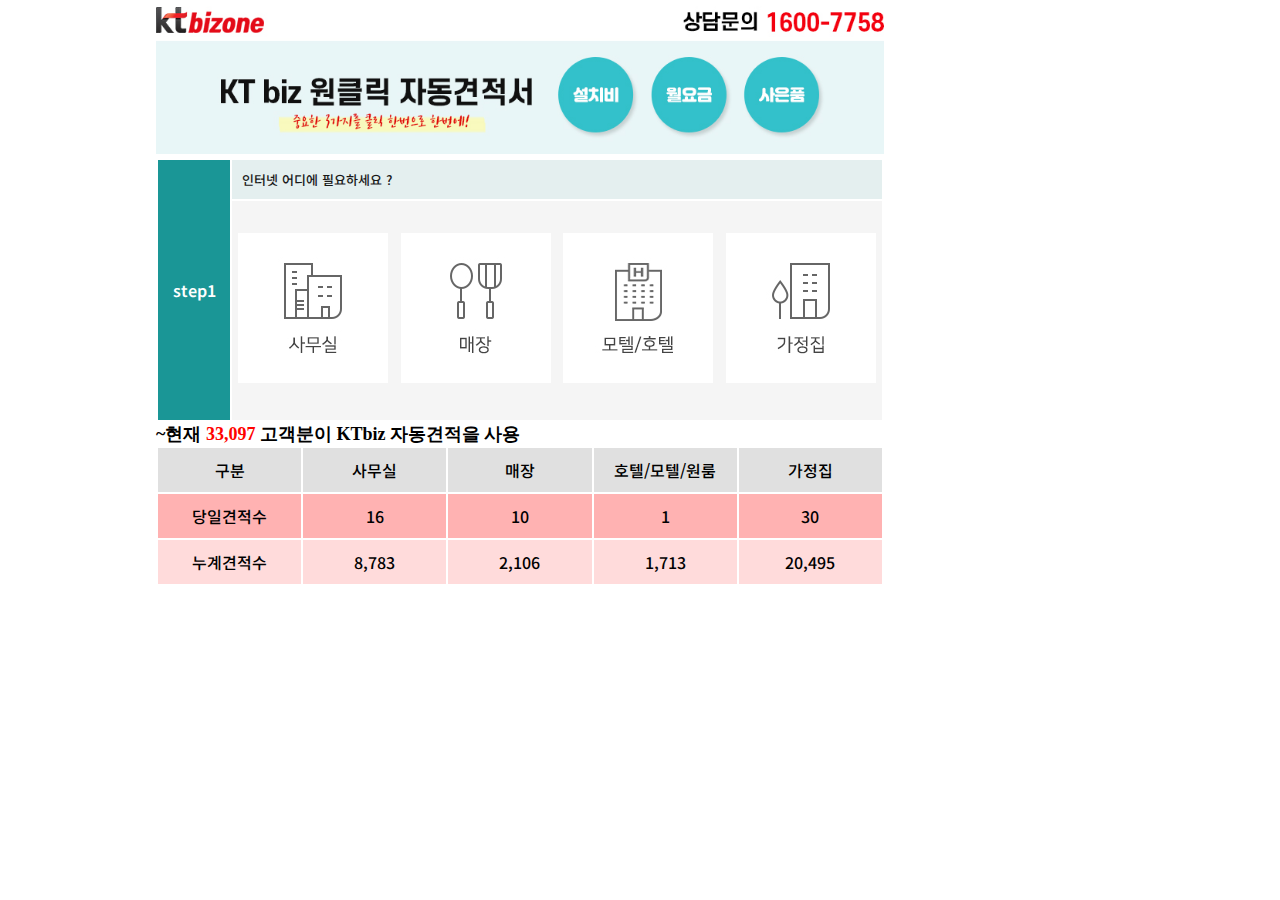
<file: main.html>
<!DOCTYPE html>
<html lang="ko">

<head>
    <meta charset="UTF-8">
    <meta http-equiv="X-UA-Compatible" content="IE=edge">
    <meta name="viewport" content="width=device-width, initial-scale=1.0">
    <link rel="stylesheet" href="css/main.css">
    <link rel="preconnect" href="https://fonts.googleapis.com">
    <link rel="preconnect" href="https://fonts.gstatic.com" crossorigin>
    <link rel="preconnect" href="https://fonts.googleapis.com">
    <link rel="preconnect" href="https://fonts.gstatic.com" crossorigin>
    <link href="https://fonts.googleapis.com/css2?family=Noto+Sans+KR:wght@500&display=swap" rel="stylesheet">
    <title>udnetworks</title>
</head>

<body style="width: 1040px;">
    <div class="container">
        <div class="header">
            <div class="banner">
                <img src="estimate/자동상품견적서.jpg" alt="자동견적서">
            </div>
        </div>
        <div class="mainbox">
            <table style="width: 100%;">
                <tr>
                    <td class="s_box" rowspan="2">
                        step1
                    </td>
                    <td
                        style="background-color: #E4EFEF; color: #191919; font-weight: 500; width: 100%; text-align: left; padding: 10px; font-family: 'Noto Sans KR', sans-serif; font-size: 13px;">
                        인터넷 어디에 필요하세요 ?
                    </td>
                </tr>
                <tr>
                    <td style="background-color: #F5F5F5;">
                        <div class="main_box_img">
                            <div class="img_box">
                                <div class="img_box1">
                                    <img src="estimate/ico_office.jpg" alt="">
                                </div>
                                <div class="img_box_hover">

                                </div>
                            </div>
                            <div class="img_box">
                                <div class="img_box1">
                                    <img src="estimate/매장.jpg" alt="">
                                </div>
                                <div class="img_box_hover">

                                </div>
                            </div>
                            <div class="img_box">
                                <div class="img_box1">
                                    <img src="estimate/숙박업.jpg" alt="">
                                </div>
                                <div class="img_box_hover">

                                </div>
                            </div>
                            <div class="img_box">
                                <div class="img_box1">
                                    <img src="estimate/가정집.jpg" alt="">
                                </div>
                                <div class="img_box_hover">

                                </div>
                            </div>
                        </div>
                    </td>
                </tr>
            </table>
        </div>
        <div class="acc_user_number">
            <div class="acn_text">
                <p>~현재 <strong>33,097</strong> 고객분이 KTbiz 자동견적을 사용</p>
            </div>
            <div class="acn_table" style="width: ;">
                <table class="acn_table1">
                    <colgroup>
                        <col style="width: 20%">
                        <col style="width: 20%">
                        <col style="width: 20%">
                        <col style="width: 20%">
                        <col style="width: 20%">
                    </colgroup>
                    <tr style="background-color: #E0E0E0;">
                        <td>구분</td>
                        <td>사무실</td>
                        <td>매장</td>
                        <td>호텔/모텔/원룸</td>
                        <td>가정집</td>
                    </tr>
                    <tr style="background-color: #FFB2B2;">
                        <td>당일견적수</td>
                        <td>16</td>
                        <td>10</td>
                        <td>1</td>
                        <td>30</td>
                    </tr>
                    <tr style="background-color: #FFDBDB;">
                        <td>누계견적수</td>
                        <td>8,783</td>
                        <td>2,106</td>
                        <td>1,713</td>
                        <td>20,495</td>
                    </tr>
                </table>
            </div>
        </div>
    </div>
</body>

</html>
</file>
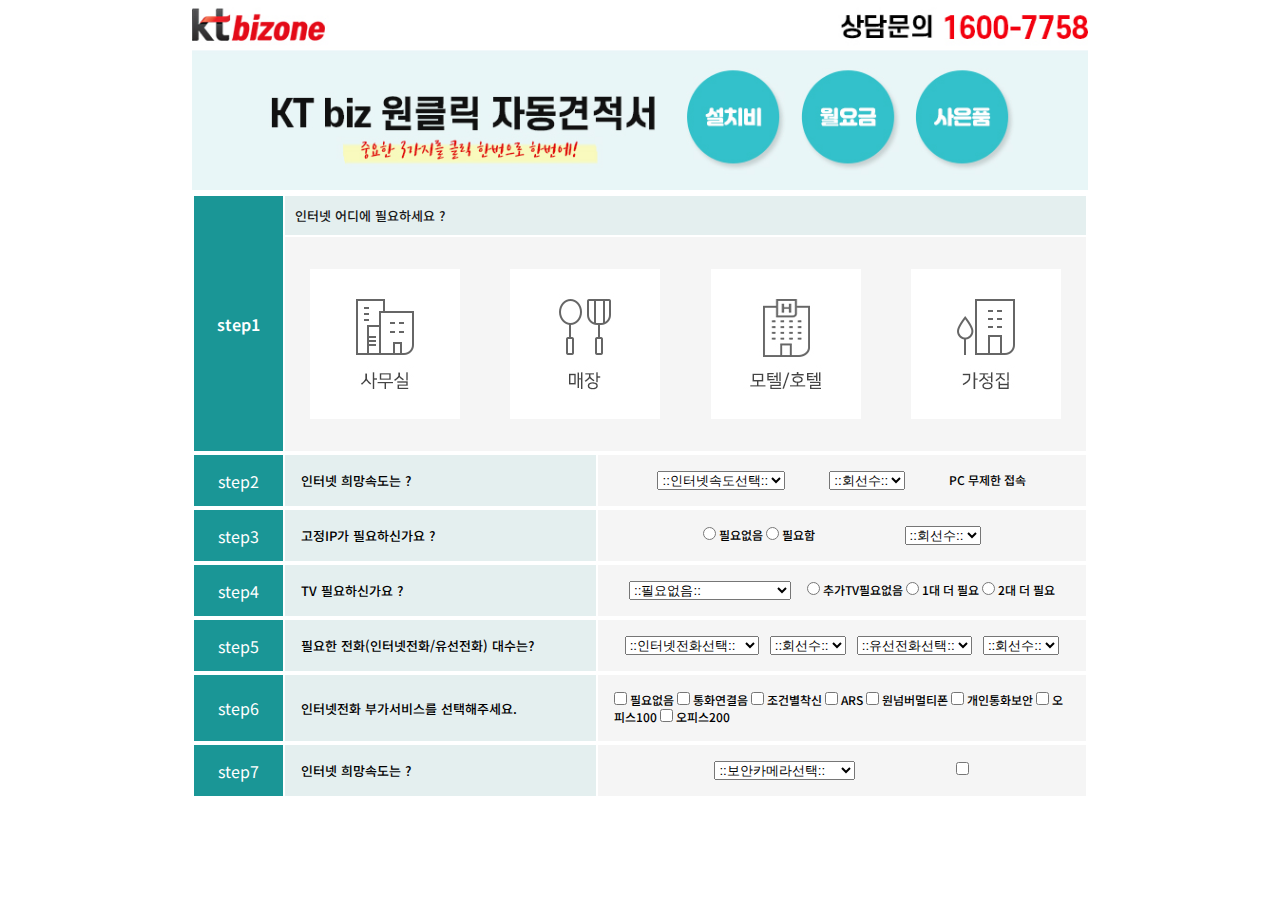
<file: office.html>
<!DOCTYPE html>
<html lang="ko">

<head>
    <meta charset="UTF-8">
    <meta http-equiv="X-UA-Compatible" content="IE=edge">
    <meta name="viewport" content="width=device-width, initial-scale=1.0">
    <link rel="stylesheet" href="css/main.css">
    <link rel="preconnect" href="https://fonts.googleapis.com">
    <link rel="preconnect" href="https://fonts.gstatic.com" crossorigin>
    <link rel="preconnect" href="https://fonts.googleapis.com">
    <link rel="preconnect" href="https://fonts.gstatic.com" crossorigin>
    <link href="https://fonts.googleapis.com/css2?family=Noto+Sans+KR:wght@500&display=swap" rel="stylesheet">
    <title>udnetworks</title>
</head>

<body>
    <div class="container">
        <div class="header">
            <div class="banner">
                <img src="estimate/자동상품견적서.jpg" alt="자동견적서">
            </div>
        </div>
        <div class="mainbox">
            <table style="width: 100%;">
                <tr>
                    <td class="s_box" rowspan="2">
                        step1
                    </td>
                    <td
                        style="background-color: #E4EFEF; color: #191919; font-weight: 500; width: 100%; text-align: left; padding: 10px; font-family: 'Noto Sans KR', sans-serif; font-size: 13px;">
                        인터넷 어디에 필요하세요 ?
                    </td>
                </tr>
                <tr>
                    <td style="background-color: #F5F5F5;">
                        <div class="main_box_img">
                            <img src="estimate/ico_office.jpg" alt="">
                            <img src="estimate/매장.jpg" alt="">
                            <img src="estimate/숙박업.jpg" alt="">
                            <img src="estimate/가정집.jpg" alt="">
                        </div>
                    </td>
                </tr>
            </table>
        </div>
        <div class="step">
            <div class="step_2">
                <table>
                    <colgroup>
                        <col width="10%" />
                        <col width="35%" />
                        <col width="55%" />
                    </colgroup>
                    <tr>
                        <td class="a_step">step2</td>
                        <td class="b_step">인터넷 희망속도는 ?</td>
                        <td class="c_step">
                            <div>
                                <select name="internet_speed" id="internet_speed">
                                    <option *value*="" *selected*>::인터넷속도선택::</option>

                                    <option *value*="500M+">500M+와이파이</option>

                                    <option *value*="1G+">1G+와이파이</option>

                                    <option *value*="100M">100M</option>

                                    <option *value*="500M">500M</option>

                                    <option *value*="1G">1G</option>

                                    <option *value*="2.5G">2.5G</option>

                                    <option *value*="5G">5G</option>

                                    <option *value*="10G">10G</option>
                                </select>
                            </div>
                            <div>
                                <select *name*="pc_per" *id*="pc_per">

                                    <option *value*="">::회선수::</option>

                                    <option *value*="1">1대</option>

                                    <option *value*="2">2대</option>

                                    <option *value*="3">3대</option>

                                    <option *value*="4">4대</option>

                                    <option *value*="5">5대</option>

                                </select>
                            </div>
                            <p>PC 무제한 접속</p>
                        </td>
                    </tr>
                </table>
            </div>
            <div class="step_3">
                <table>
                    <colgroup>
                        <col width="10%" />
                        <col width="35%" />
                        <col width="55%" />
                    </colgroup>
                    <tr>
                        <td class="a_step">step3</td>
                        <td class="b_step">고정IP가 필요하신가요 ?</td>
                        <td class="c_step">
                            <div>
                                <input type="radio" name="internet_ip" value="n" id="r1">
                                <label for="r1">필요없음</label>
                                <input type="radio" name="internet_ip" value="y" id="r2">
                                <label for="r2">필요함</label>
                            </div>
                            <div>
                                <select name="pc_go" id="pc_go">

                                    <option value="">::회선수::</option>

                                    <option value="1">1대</option>

                                    <option value="2">2대</option>

                                    <option value="3">3대</option>

                                    <option value="4">4대</option>

                                    <option value="5">5대</option>

                                </select>
                            </div>
                        </td>
                    </tr>
                </table>
            </div>
            <div class="step_4">
                <table>
                    <colgroup>
                        <col width="10%" />
                        <col width="35%" />
                        <col width="55%" />
                    </colgroup>
                    <tr>
                        <td class="a_step">step4</td>
                        <td class="b_step">TV 필요하신가요 ?</td>
                        <td class="c_step">
                            <div>
                                <select name="tv" id="tv">

                                    <option value="">::필요없음::</option>

                                    <option value="1">BizOTV_베이직_243 ch</option>

                                    <option value="2">BizOTV_라이트_248 ch</option>

                                    <option value="3">BizOTV_에센스_273 ch</option>

                                    <option value="4">BizOTV_슬림_</option>

                                </select>
                            </div>
                            <div>
                                <input type="radio" name="add_tv" value="0" id="tv1">
                                <label for="tv1">추가TV필요없음</label>
                                <input type="radio" name="add_tv" value="0" id="tv2">
                                <label for="tv2">1대 더 필요</label>
                                <input type="radio" name="add_tv" value="0" id="tv3">
                                <label for="tv3">2대 더 필요</label>
                            </div>
                        </td>
                    </tr>
                </table>
            </div>
            <div class="step_5">
                <table>
                    <colgroup>
                        <col width="10%" />
                        <col width="35%" />
                        <col width="55%" />
                    </colgroup>
                    <tr>
                        <td class="a_step">step5</td>
                        <td class="b_step">필요한 전화(인터넷전화/유선전화) 대수는?</td>
                        <td class="c_step">
                            <div>
                                <select name="phone_in" id="phone_in">

                                    <option value="">::인터넷전화선택::</option>

                                    <option value="1">IP-4705H_Centrex</option>

                                    <option value="2">IP-4705G_Centrex</option>

                                    <option value="3">IP-700SC</option>

                                    <option value="4">MWP-2500</option>

                                </select>
                            </div>
                            <div>
                                <select name="phone_ea" id="phone_ea">
                                    <option value="0">::회선수::</option>
                                    <option value="1">1대

                                    </option>
                                    <option value="2">2대

                                    </option>
                                    <option value="3">3대

                                    </option>
                                    <option value="4">4대

                                    </option>
                                    <option value="5">5대

                                    </option>
                                    <option value="6">6대

                                    </option>
                                    <option value="7">7대

                                    </option>
                                    <option value="8">8대

                                    </option>
                                    <option value="9">9대

                                    </option>
                                    <option value="10">10대

                                    </option>
                                    <option value="11">11대

                                    </option>
                                    <option value="12">12대

                                    </option>
                                    <option value="13">13대

                                    </option>
                                    <option value="14">14대

                                    </option>
                                    <option value="15">15대

                                    </option>
                                    <option value="16">16대

                                    </option>
                                    <option value="17">17대

                                    </option>
                                    <option value="18">18대

                                    </option>
                                    <option value="19">19대

                                    </option>
                                    <option value="20">20대

                                    </option>
                                    <option value="21">21대

                                    </option>
                                    <option value="22">22대

                                    </option>
                                    <option value="23">23대

                                    </option>
                                    <option value="24">24대

                                    </option>
                                    <option value="25">25대

                                    </option>
                                    <option value="26">26대

                                    </option>
                                    <option value="27">27대

                                    </option>
                                    <option value="28">28대

                                    </option>
                                    <option value="29">29대

                                    </option>
                                    <option value="30">30대

                                    </option>
                                    <option value="31">31대

                                    </option>
                                    <option value="32">32대

                                    </option>
                                    <option value="33">33대

                                    </option>
                                    <option value="34">34대

                                    </option>
                                    <option value="35">35대

                                    </option>
                                    <option value="36">36대

                                    </option>
                                    <option value="37">37대

                                    </option>
                                    <option value="38">38대

                                    </option>
                                    <option value="39">39대

                                    </option>
                                    <option value="40">40대

                                    </option>
                                    <option value="41">41대

                                    </option>
                                    <option value="42">42대

                                    </option>
                                    <option value="43">43대

                                    </option>
                                    <option value="44">44대

                                    </option>
                                    <option value="45">45대

                                    </option>
                                    <option value="46">46대

                                    </option>
                                    <option value="47">47대

                                    </option>
                                    <option value="48">48대

                                    </option>
                                    <option value="49">49대

                                    </option>
                                    <option value="50">50대

                                    </option>
                                </select>
                            </div>
                            <div>
                                <select name="fax_in" id="fax_in">

                                    <option value="">::유선전화선택::</option>

                                    <option value="1">홈무한3000</option>

                                    <option value="2">소호무한3000</option>

                                    <option value="3">팩스전용</option>
                                </select>
                            </div>
                            <div>
                                <select name="fax_ea" id="fax_ea">
                                    <option value="0">::회선수::</option>
                                    <option value="1">1대

                                    </option>
                                    <option value="2">2대

                                    </option>
                                    <option value="3">3대

                                    </option>
                                    <option value="4">4대

                                    </option>
                                    <option value="5">5대

                                    </option>
                                    <option value="6">6대

                                    </option>
                                    <option value="7">7대

                                    </option>
                                    <option value="8">8대

                                    </option>
                                    <option value="9">9대

                                    </option>
                                    <option value="10">10대

                                    </option>
                                    <option value="11">11대

                                    </option>
                                    <option value="12">12대

                                    </option>
                                    <option value="13">13대

                                    </option>
                                    <option value="14">14대

                                    </option>
                                    <option value="15">15대

                                    </option>
                                    <option value="16">16대

                                    </option>
                                    <option value="17">17대

                                    </option>
                                    <option value="18">18대

                                    </option>
                                    <option value="19">19대

                                    </option>
                                    <option value="20">20대

                                    </option>
                                    <option value="21">21대

                                    </option>
                                    <option value="22">22대

                                    </option>
                                    <option value="23">23대

                                    </option>
                                    <option value="24">24대

                                    </option>
                                    <option value="25">25대

                                    </option>
                                    <option value="26">26대

                                    </option>
                                    <option value="27">27대

                                    </option>
                                    <option value="28">28대

                                    </option>
                                    <option value="29">29대

                                    </option>
                                    <option value="30">30대

                                    </option>
                                    <option value="31">31대

                                    </option>
                                    <option value="32">32대

                                    </option>
                                    <option value="33">33대

                                    </option>
                                    <option value="34">34대

                                    </option>
                                    <option value="35">35대

                                    </option>
                                    <option value="36">36대

                                    </option>
                                    <option value="37">37대

                                    </option>
                                    <option value="38">38대

                                    </option>
                                    <option value="39">39대

                                    </option>
                                    <option value="40">40대

                                    </option>
                                    <option value="41">41대

                                    </option>
                                    <option value="42">42대

                                    </option>
                                    <option value="43">43대

                                    </option>
                                    <option value="44">44대

                                    </option>
                                    <option value="45">45대

                                    </option>
                                    <option value="46">46대

                                    </option>
                                    <option value="47">47대

                                    </option>
                                    <option value="48">48대

                                    </option>
                                    <option value="49">49대

                                    </option>
                                    <option value="50">50대

                                    </option>
                                </select>
                            </div>
                        </td>
                    </tr>
                </table>
            </div>
            <div class="step_6">
                <table>
                    <colgroup>
                        <col width="10%" />
                        <col width="35%" />
                        <col width="55%" />
                    </colgroup>
                    <tr>
                        <td class="a_step">step6</td>
                        <td class="b_step">인터넷전화 부가서비스를 선택해주세요.</td>
                        <td class="c_step">
                            <div>
                                <input type="checkbox" name="TEL_V" value="발신번호표시" id="x1">
                                <label for="x1" title="내 유선전화에 전화를 건 상대방의 번호가 표시되는 서비스 입니다.">필요없음</label>
                                <input type="checkbox" name="TEL_V" value="통화연결음" id="x2">
                                <label for="x2"
                                    title="발신자가 이용고객에게 전화를 걸었을때 다양한 소리(음악,홍보음,멘트등)를 들려주는 서비스입니다.">통화연결음</label>
                                <input type="checkbox" name="TEL_V" value="조건별착신전화" id="x3">
                                <label for="x3" title="시간 별 또는 특정번호로 걸려오는 전화에 대해 착신전환 서비스를 제공합니다.">조건별착신</label>
                                <input type="checkbox" name="TEL_V" value="ARS" id="x4">
                                <label for="x4"
                                    title="대표번호로 착신된 전화에 대하여 원하는 부서 및 번호를 음성안내로 자동 연결해주는 서비스입니다.">ARS</label>
                                <input type="checkbox" name="TEL_V" value="원넘버멀티폰" id="x5">
                                <label for="x5" title="하나의 번호로 여러 단말에 동시 착신/발신이 가능한 서비스입니다.">원넘버멀티폰</label>
                                <input type="checkbox" name="TEL_V" value="개인통화보안" id="x6">
                                <label for="x6" title="미리 설정된 비밀번호 입력시 외부로 통화가 가능한 서비스 입니다.">개인통화보안</label>
                                <input type="checkbox" name="TEL_V" value="오피스100" id="x7">
                                <label for="x7"
                                    title="발신정보명을 상대방에게 표시해 발신자의 신뢰성을 보장해주는 홍보마케팅서비스 (월 300건 통신사별 각100건)">오피스100</label>
                                <input type="checkbox" name="TEL_V" value="오피스200" id="x8">
                                <label for="x8"
                                    title="발신정보명을 상대방에게 표시해 발신자의 신뢰성을 보장해주는 홍보마케팅서비스 (월 600건 통신사별 각200건)">오피스200</label>
                            </div>
                        </td>
                    </tr>
                </table>
            </div>
            <div class="step_7">
                <table>
                    <colgroup>
                        <col width="10%" />
                        <col width="35%" />
                        <col width="55%" />
                    </colgroup>
                    <tr>
                        <td class="a_step">step7</td>
                        <td class="b_step">인터넷 희망속도는 ?</td>
                        <td class="c_step">
                            <div>
                                <select name="internet_speed" id="internet_speed">
                                    <option value="" selected>::보안카메라선택::</option>
                                    <option value="1">GiGAeyes i_slim1대</option>
                                    <option value="2">GiGAeyes i_slim2대</option>
                                    <option value="3">GiGAeyes i_slim3대</option>
                                    <option value="4">GiGAeyes i_slim4대</option>
                                    <option value="5">GiGAeyes i_slim5대</option>
                                    <option value="6">GiGAeyes i_slim6대</option>
                                    <option value="7">GiGAeyes i_slim7대</option>
                                    <option value="8">GiGAeyes i_slim8대</option>
                                </select>
                            </div>
                            <div>
                                <input type="checkbox" name="security_camera" value="Y" id="security_camera">
                            </div>
                        </td>
                    </tr>
                </table>
            </div>
        </div>
</body>

</html>
</file>
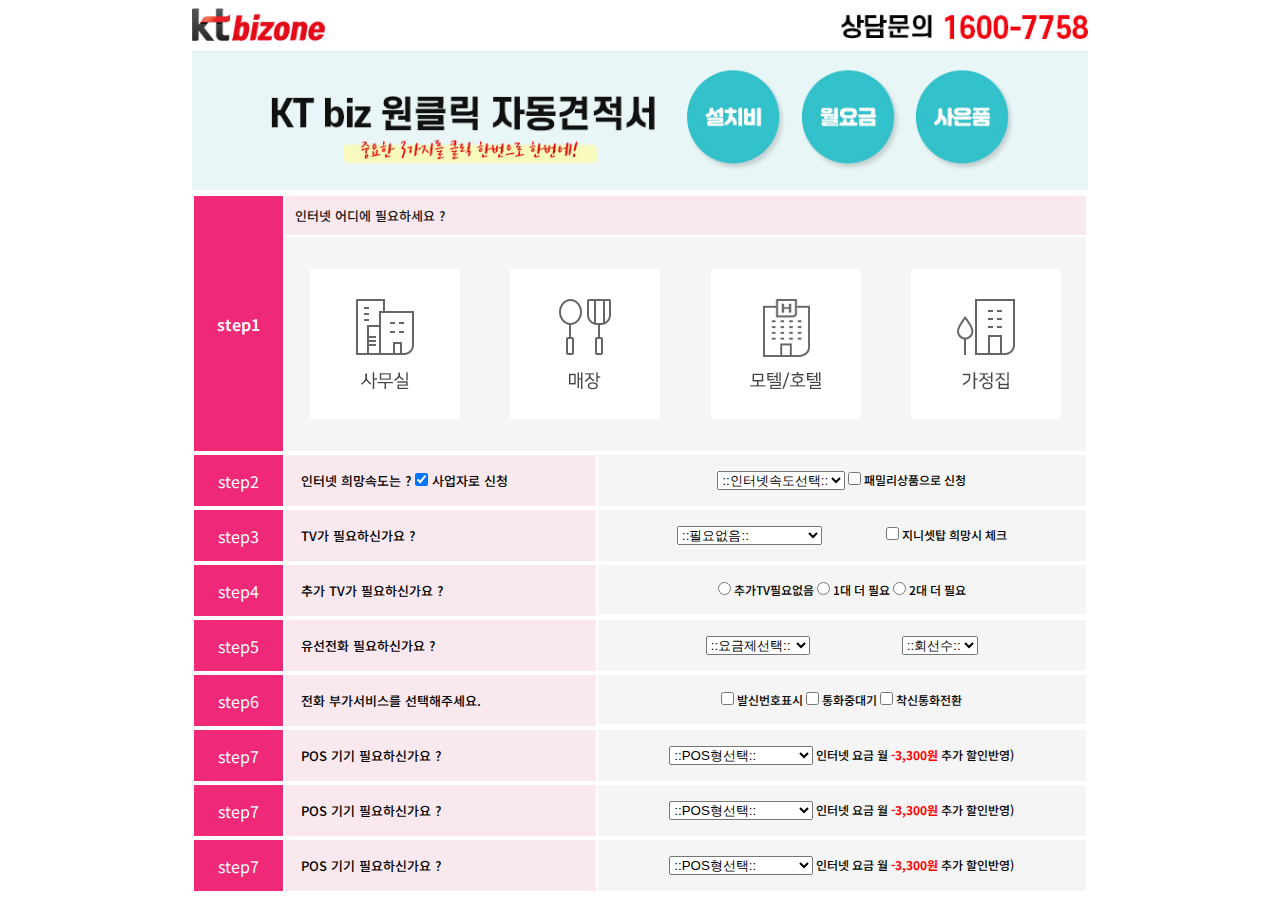
<file: restaurant.html>
<!DOCTYPE html>
<html lang="ko">

<head>
    <meta charset="UTF-8">
    <meta http-equiv="X-UA-Compatible" content="IE=edge">
    <meta name="viewport" content="width=device-width, initial-scale=1.0">
    <link rel="stylesheet" href="css/main.css">
    <link rel="preconnect" href="https://fonts.googleapis.com">
    <link rel="preconnect" href="https://fonts.gstatic.com" crossorigin>
    <link rel="preconnect" href="https://fonts.googleapis.com">
    <link rel="preconnect" href="https://fonts.gstatic.com" crossorigin>
    <link href="https://fonts.googleapis.com/css2?family=Noto+Sans+KR:wght@500&display=swap" rel="stylesheet">
    <title>udnetworks</title>
    <style>
        .a_step {
            background-color: #EF2878;
            color: #fff;
            text-align: center;
        }

        .b_step {
            background-color: #F9E8EE;
        }

        .c_step {
            background-color: #F5F5F5;
        }

        .s_box {
            background-color: #EF2878;
        }
    </style>
</head>

<body>
    <div class="container">
        <div class="header">
            <div class="banner">
                <img src="estimate/자동상품견적서.jpg" alt="자동견적서">
            </div>
        </div>
        <div class="mainbox">
            <table style="width: 100%;">
                <tr>
                    <td class="s_box" rowspan="2">
                        step1
                    </td>
                    <td
                        style="background-color: #F9E8EE; color: #191919; font-weight: 500; width: 100%; text-align: left; padding: 10px; font-family: 'Noto Sans KR', sans-serif; font-size: 13px;">
                        인터넷 어디에 필요하세요 ?
                    </td>
                </tr>
                <tr>
                    <td style="background-color: #F5F5F5;">
                        <div class="main_box_img">
                            <img src="estimate/ico_office.jpg" alt="">
                            <img src="estimate/매장.jpg" alt="">
                            <img src="estimate/숙박업.jpg" alt="">
                            <img src="estimate/가정집.jpg" alt="">
                        </div>
                    </td>
                </tr>
            </table>
        </div>
        <div class="step">
            <div class="step_2">
                <table>
                    <colgroup>
                        <col width="10%" />
                        <col width="35%" />
                        <col width="55%" />
                    </colgroup>
                    <tr>
                        <td class="a_step">step2</td>
                        <td class="b_step">
                            <div>
                                <span>인터넷 희망속도는 ?</span>
                                <input type="checkbox" checked value="Y" name="bsn" id="bns">
                                <label for="bns">사업자로 신청</label>
                            </div>
                        </td>
                        <td class="c_step">
                            <div>
                                <select name="internet_speed" id="internet_speed">
                                    <option *value*="" *selected*>::인터넷속도선택::</option>

                                    <option *value*="100M+">100M+와이파이</option>

                                    <option *value*="500M+">500M+와이파이</option>

                                    <option *value*="1G+">1G+와이파이</option>

                                    <option *value*="100M">100M</option>

                                    <option *value*="500M">500M</option>

                                    <option *value*="1G">1G</option>
                                </select>
                                <input type="checkbox" value="Y" id="fmy" name="fmy">
                                <label for="fmy">패밀리상품으로 신청</label>
                            </div>
                        </td>
                    </tr>
                </table>
            </div>
            <div class="step_3">
                <table>
                    <colgroup>
                        <col width="10%" />
                        <col width="35%" />
                        <col width="55%" />
                    </colgroup>
                    <tr>
                        <td class="a_step">step3</td>
                        <td class="b_step">TV가 필요하신가요 ?</td>
                        <td class="c_step">
                            <div>
                                <select name="tv" id="tv">

                                    <option value="">::필요없음::</option>

                                    <option value="1">OTV(베이직)_243 ch</option>

                                    <option value="2">OTV(라이트)_248 ch</option>

                                    <option value="3">OTV(에센스)_273 ch</option>
                                </select>
                            </div>
                            <div>
                                <input type="checkbox" name="gini_settop" value="Y" id="gini_settop">
                                <label for="gini_settop" title="인공지능 기능이 탑재된 말하는 지니셋탑 희망시 체크해주세요.">지니셋탑 희망시 체크</label>
                            </div>
                        </td>
                    </tr>
                </table>
            </div>
            <div class="step_4">
                <table>
                    <colgroup>
                        <col width="10%" />
                        <col width="35%" />
                        <col width="55%" />
                    </colgroup>
                    <tr>
                        <td class="a_step">step4</td>
                        <td class="b_step">추가 TV가 필요하신가요 ?</td>
                        <td class="c_step">
                            <div>
                                <input type="radio" name="add_tv" value="0" id="tv1">
                                <label for="tv1">추가TV필요없음</label>
                                <input type="radio" name="add_tv" value="0" id="tv2">
                                <label for="tv2">1대 더 필요</label>
                                <input type="radio" name="add_tv" value="0" id="tv3">
                                <label for="tv3">2대 더 필요</label>
                            </div>
                        </td>
                    </tr>
                </table>
            </div>
            <div class="step_5">
                <table>
                    <colgroup>
                        <col width="10%" />
                        <col width="35%" />
                        <col width="55%" />
                    </colgroup>
                    <tr>
                        <td class="a_step">step5</td>
                        <td class="b_step">유선전화 필요하신가요 ?</td>
                        <td class="c_step">
                            <div>
                                <select name="fax_in" id="fax_in">

                                    <option value="">::요금제선택::</option>

                                    <option value="1">홈무한3000</option>

                                    <option value="2">소호무한3000</option>

                                    <option value="3">팩스전용</option>
                                </select>
                            </div>
                            <div>
                                <select name="fax_ea" id="fax_ea">
                                    <option value="0">::회선수::</option>
                                    <option value="1">1대

                                    </option>
                                    <option value="2">2대

                                    </option>
                                    <option value="3">3대

                                    </option>
                                    <option value="4">4대

                                    </option>
                                    <option value="5">5대

                                    </option>

                                </select>
                            </div>
                        </td>
                    </tr>
                </table>
            </div>
            <div class="step_6">
                <table>
                    <colgroup>
                        <col width="10%" />
                        <col width="35%" />
                        <col width="55%" />
                    </colgroup>
                    <tr>
                        <td class="a_step">step6</td>
                        <td class="b_step">전화 부가서비스를 선택해주세요.</td>
                        <td class="c_step">
                            <div>
                                <input type="checkbox" name="TEL_V" value="발신번호표시" id="x1">
                                <label for="x1" title="내 유선전화에 전화를 건 상대방의 번호가 표시되는 서비스 입니다.">발신번호표시</label>
                                <input type="checkbox" name="TEL_V" value="통화연결음" id="x2">
                                <label for="x2"
                                    title="통화중일때 통화중으로 걸리지 않고 통화중 대기상태 서비스입니다.">통화중대기</label>
                                <input type="checkbox" name="TEL_V" value="조건별착신전화" id="x3">
                                <label for="x3" title="시간 별 또는 특정번호로 걸려오는 전화에 대해 착신전환 서비스를 제공합니다.">착신통화전환</label>
                            </div>
                        </td>
                    </tr>
                </table>
            </div>
            <div class="step_7">
                <table>
                    <colgroup>
                        <col width="10%" />
                        <col width="35%" />
                        <col width="55%" />
                    </colgroup>
                    <tr>
                        <td class="a_step">step7</td>
                        <td class="b_step">POS 기기 필요하신가요 ?</td>
                        <td class="c_step">
                            <div>
                                <select name="pos" id="pos">
                                    <option value="" selected>::POS형선택::</option>
                                    <option value="1">카드단말_SMT-T283</option>
                                    <option value="2">POS_HIT9</option>
                                </select>
                                <span>인터넷 요금 월 <strong style="color: #FF0000;">-3,300원</strong> 추가 할인반영)</span>
                            </div>
                        </td>
                    </tr>
                </table>
            </div>
            <div class="step_7">
                <table>
                    <colgroup>
                        <col width="10%" />
                        <col width="35%" />
                        <col width="55%" />
                    </colgroup>
                    <tr>
                        <td class="a_step">step7</td>
                        <td class="b_step">POS 기기 필요하신가요 ?</td>
                        <td class="c_step">
                            <div>
                                <select name="pos" id="pos">
                                    <option value="" selected>::POS형선택::</option>
                                    <option value="1">카드단말_SMT-T283</option>
                                    <option value="2">POS_HIT9</option>
                                </select>
                                <span>인터넷 요금 월 <strong style="color: #FF0000;">-3,300원</strong> 추가 할인반영)</span>
                            </div>
                        </td>
                    </tr>
                </table>
            </div>
            <div class="step_7">
                <table>
                    <colgroup>
                        <col width="10%" />
                        <col width="35%" />
                        <col width="55%" />
                    </colgroup>
                    <tr>
                        <td class="a_step">step7</td>
                        <td class="b_step">POS 기기 필요하신가요 ?</td>
                        <td class="c_step">
                            <div>
                                <select name="pos" id="pos">
                                    <option value="" selected>::POS형선택::</option>
                                    <option value="1">카드단말_SMT-T283</option>
                                    <option value="2">POS_HIT9</option>
                                </select>
                                <span>인터넷 요금 월 <strong style="color: #FF0000;">-3,300원</strong> 추가 할인반영)</span>
                            </div>
                        </td>
                    </tr>
                </table>
            </div>
        </div>
</body>

</html>
</file>
<file: css/main.css>
*{
    margin: 0;
    padding: 0;
}
.container{
    width: 70%;
    margin: 0 auto;
}
.s_box{
    background-color: #1A9696;
    color: #fff;
    font-weight: 600;
    width: 10%;
    text-align: center;
}
.main_box_img{
    background-color: #F5F5F5;
    width: 100%;
    height: 100%;
    display: flex;
    justify-content: space-around;
    padding: 2rem 0;
}
.banner img{
    width: 100%;
}
table, tr, td{
    
}
table{
    width: 100%;
}
.acn_table1{
    width: 100%;
    text-align: center;
    font-size: 16px;
    font-family: 'Black Han Sans', sans-serif;
}
.acn_table1 td{
    padding: 10px;
}
td{
    font-family: 'Noto Sans KR', sans-serif;
    font-weight: 500;
}
.acn_text strong{
    color: #ff0300;
    font-size: 18px;
    font-weight: 700;
}
.acn_text p{
    font-size: 18px;
    font-weight: 700;
}
.a_step{
    text-align: center;
    background-color: #1A9696;
    color: #fff;
    font-weight: 400;
    text-align: center;
}
.b_step{
    font-weight: 500;
    font-size: 13px;
    background-color: #E4EFEF;
    padding: 1rem;
    text-align: left;
}
.c_step{
    display: flex;
    justify-content: space-evenly;
    background-color: #F5F5F5;
    padding: 1rem;
    font-size: 12px;
}
.select_box{
    display: flex;
    justify-content: start;
}
@media screen and (max-width: 736px)  {
    .img_box1 img{
        width: 100px;
        height: 100px;
    }
}
</file>
